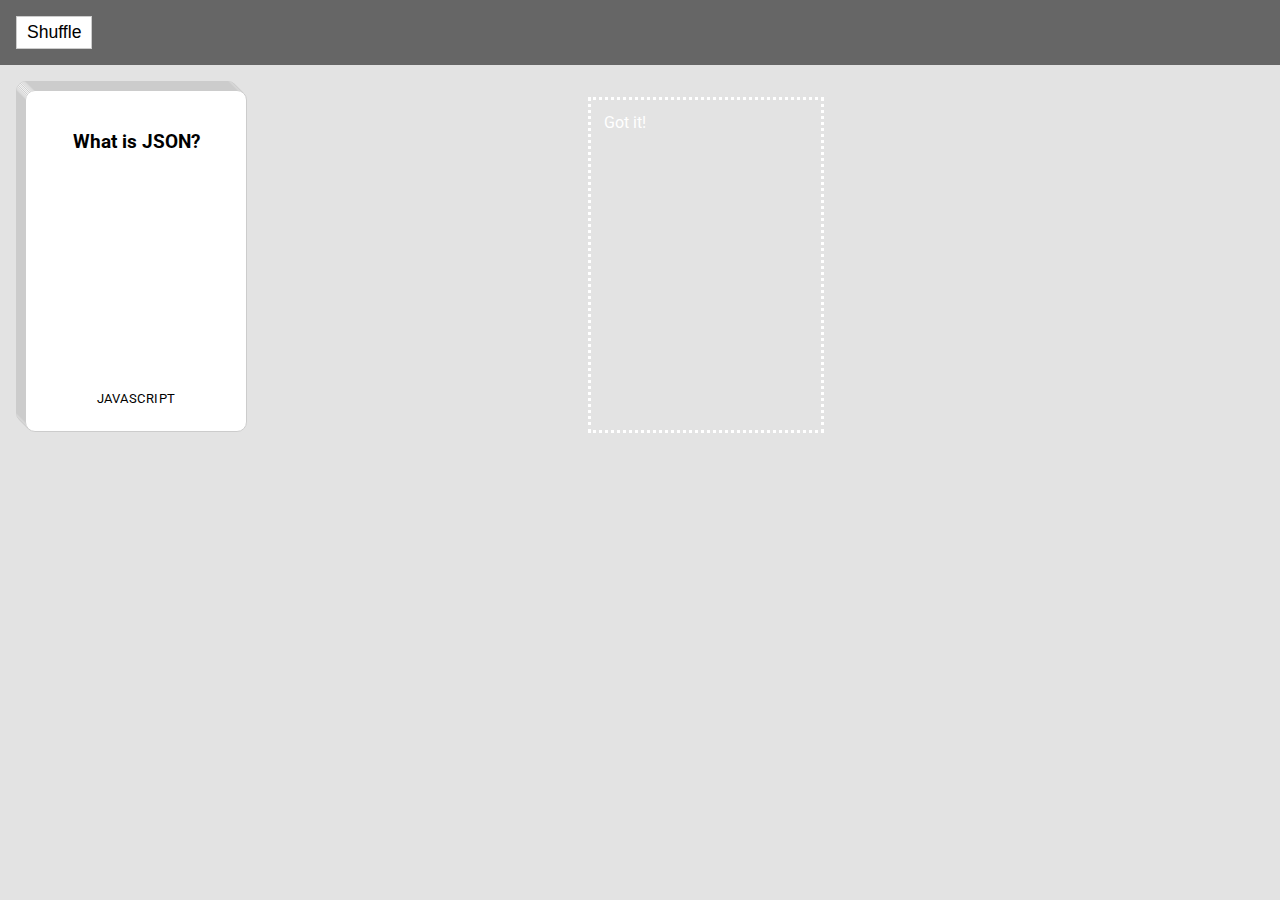
<file: swood web game project/index.html>
<!DOCTYPE html>
<html>
<head>
	<title>Vanilla Javascript: Propagation and Binding</title>
	<link href="https://fonts.googleapis.com/css?family=Roboto" rel="stylesheet">
	<link rel="stylesheet" type="text/css" href="./css/deck.css">
	<link rel="stylesheet" href="./css/animation.css">
	<link rel="shortcut icon" href="./images/favicon.png" type="image/x-icon">
</head>
<body>
	<section id="game_div"></section>
	<footer></footer>
	<script type="text/javascript" src="./flashcard_QA.json"></script>
	<script type="text/javascript" src="./main.js"></script>
	<script type="text/javascript">
		(function(){
			var myGame = new Game("game_div", {game: "flascard", data: flashcard_QA});
			
		})()
	</script>
</body>
</html>
</file>
<file: swood web game project/css/deck.css>
/*create responsive container*/
body{
	background-color: #e3e3e3;
	margin: 0px;
	font-family: 'Roboto', sans-serif;
}
#standard-deck{
	width: 1420px;
	margin: 0px auto;
	position: relative;
	/*add overflow hidden to get rid of the flash inbetween cards*/
	overflow: hidden;
	min-height: 800px;
}
/*showing multiple hovers at once*/
#standard-deck:hover .card_front{
	background-color: #fffcf6;
}
#info_cont, #deck_cont, #discard_cont{
  	position:relative;
}
#info_div{
	background-color: #666;
    padding: 1em;
    margin-bottom: 1em;
}
#deck_div{
  	min-height: 400px;
  	width: 540px;
  	float:left;
  	margin: 0px 1em;
  	position:relative;
}
#discard_div{
	width:auto;
	float:left;
}
.suit_container {
    height: 60px;
    width: 30px;
    position: absolute;
    font-size: 1.5em;
    text-align: center;
}
.diamonds .suit_container, 
.hearts .suit_container{
	color: red;
}
.suit_container:last-child {
	right:10px;
	bottom: 10px;
	-ms-transform: rotate(180deg); /* IE 9 */
    -webkit-transform: rotate(180deg); /* Chrome, Safari, Opera */
    transform: rotate(180deg);
}
.suit_container img{
    width: 30px;
    bottom: 0px;
}

.card_container{
	float: left;
	margin-right: 40px;
	margin-bottom: 40px;
	width: 200px;
	height: 300px;
	cursor: pointer;
	position: relative;
}

.card_front, .card_back {
	backface-visibility: hidden;
	position: absolute;
	top: 0;
	left: 0;
	cursor: pointer;
	border: thin solid #ccc;
	border-radius: 10px;
	padding: 20px;
	width: 180px;
	height: 300px;
	background-color: white;
	text-align: center;
	line-height: 1.5em
}

.card_front {
	z-index: 2;
	transform: rotateY(0deg);
	background-position: -86px -69px;
}

.card_back {
	transform: rotateY(180deg);
	background-position: -915px -867px;
}
.back_val img {
    width: 40px;
    display: block;
    margin: 0 auto;
}
.back_val a{
	border: thin solid #ccc;
	display: block;
    padding: 10px;
}
.standard-deck .card_back {
	background-image: url(./images/stock-vector-playing-cards-spade-suit-highly-detailed-vector-illustration-eps-contains-transparences-97643009.jpg);
}
.card_category, .cat_val {
    position: absolute;
    bottom: 20px;
    width: 100%;
    text-align: center;
    text-transform: uppercase;
    position: absolute;
    left: 0px;
    font-size: .8em;
    letter-spacing: 0.5px;
}
.stacked_card{
	position: absolute;
}
/*Solitair*/
.holder_container{
	position: relative;
	height: 330px;
	width: 230px;
}
.holder_label{
	padding: 1em;
	color: #fff;
}
.holder_target{
	border: dotted medium #fff;
    height: 330px;
    width: 230px;
    position: absolute;
    top: 0px;
}
.holder_drop{
	position: absolute;
	z-index: -1;
}
.holder_drop .card_container {
    position: absolute;
}

.row{
	display: -ms-flexbox;
    display: flex;
    -ms-flex-wrap: wrap;
    flex-wrap: wrap;
    min-height: 320px;
}
.row.zone{
	margin-bottom: 2em;
    padding: 1em;
}

button {
    border-radius: 0px;
    padding: 5px 10px;
    background-color: white;
    border: thin solid #ccc;
    font-size: 1.1em;
}

.hearts .card_back,
.diamonds .card_back,
.clubs .card_back,
.spades .card_back {
	background: repeating-linear-gradient(
		45deg,
		#606dbc,
		#606dbc 10px,
		#465298 10px,
		#465298 20px
	);
}

img{
	width: 40px;

}
</file>
<file: swood web game project/css/animation.css>
.flip_card .flip{
    transform: rotateY(180deg);
    transform-origin: center;
    width: 222px;
    height: 300px;
}
.flip{
    transition: 0.6s;
    transform-style: preserve-3d;
}

.card_container.slide_over{
    transform: translate(250px);
    transition: 0.6s;
}
</file>
